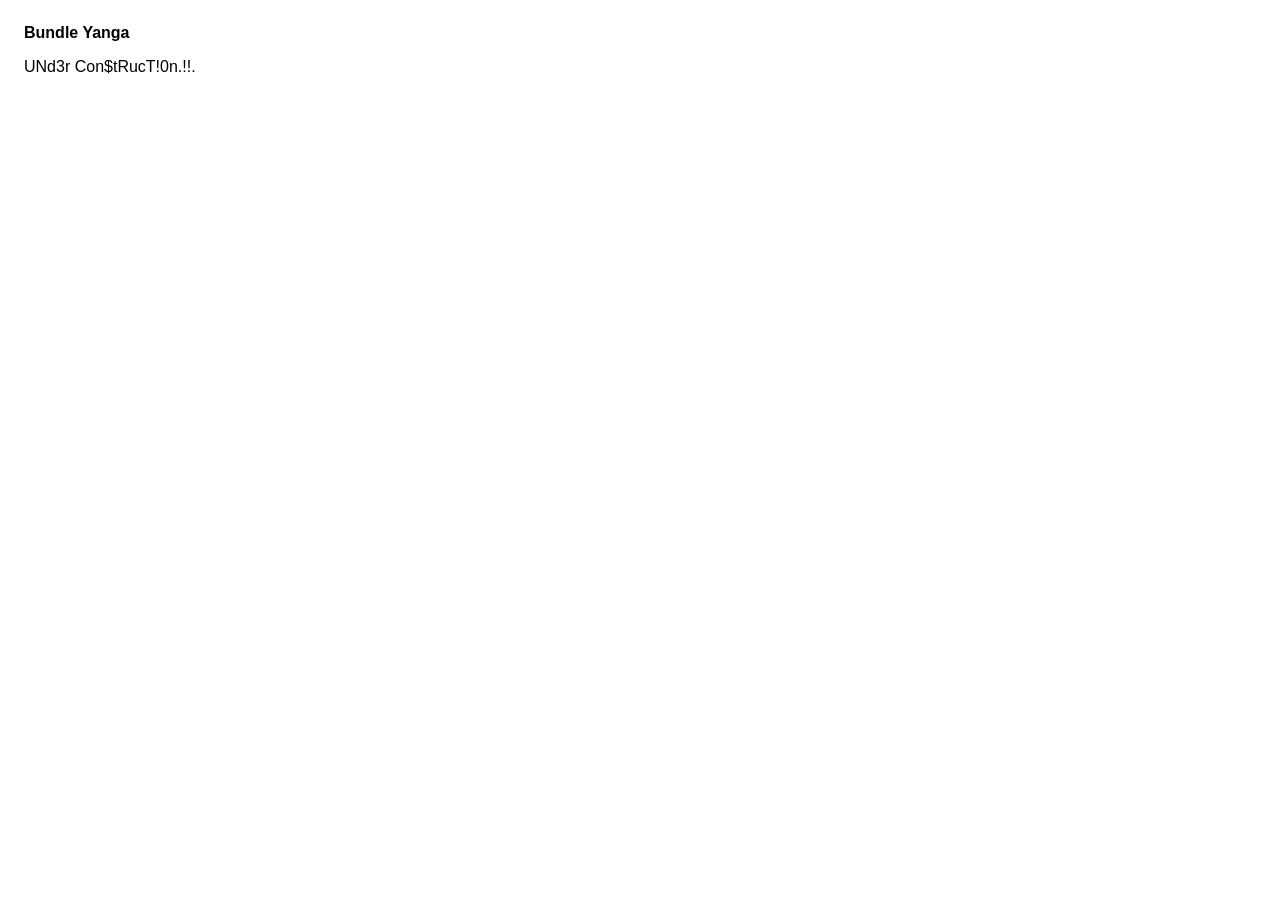
<file: apps/bundle-yanga/index.html>
<!DOCTYPE html>
<html>

<head>
    <meta charset='utf-8'>
    <meta name='viewport' content='width=device-width'>
    <title>Bundle Yanga</title>
    <style>
        body {
            font-family: 'Helvetica Neue', Helvetica, Arial, sans-serif;
            padding: 1em;
        }
    </style>
</head>

<body>
    <strong>Bundle Yanga</strong>
    <p>
        UNd3r Con$tRucT!0n.!!.
    </p>
</body>

</html>
</file>
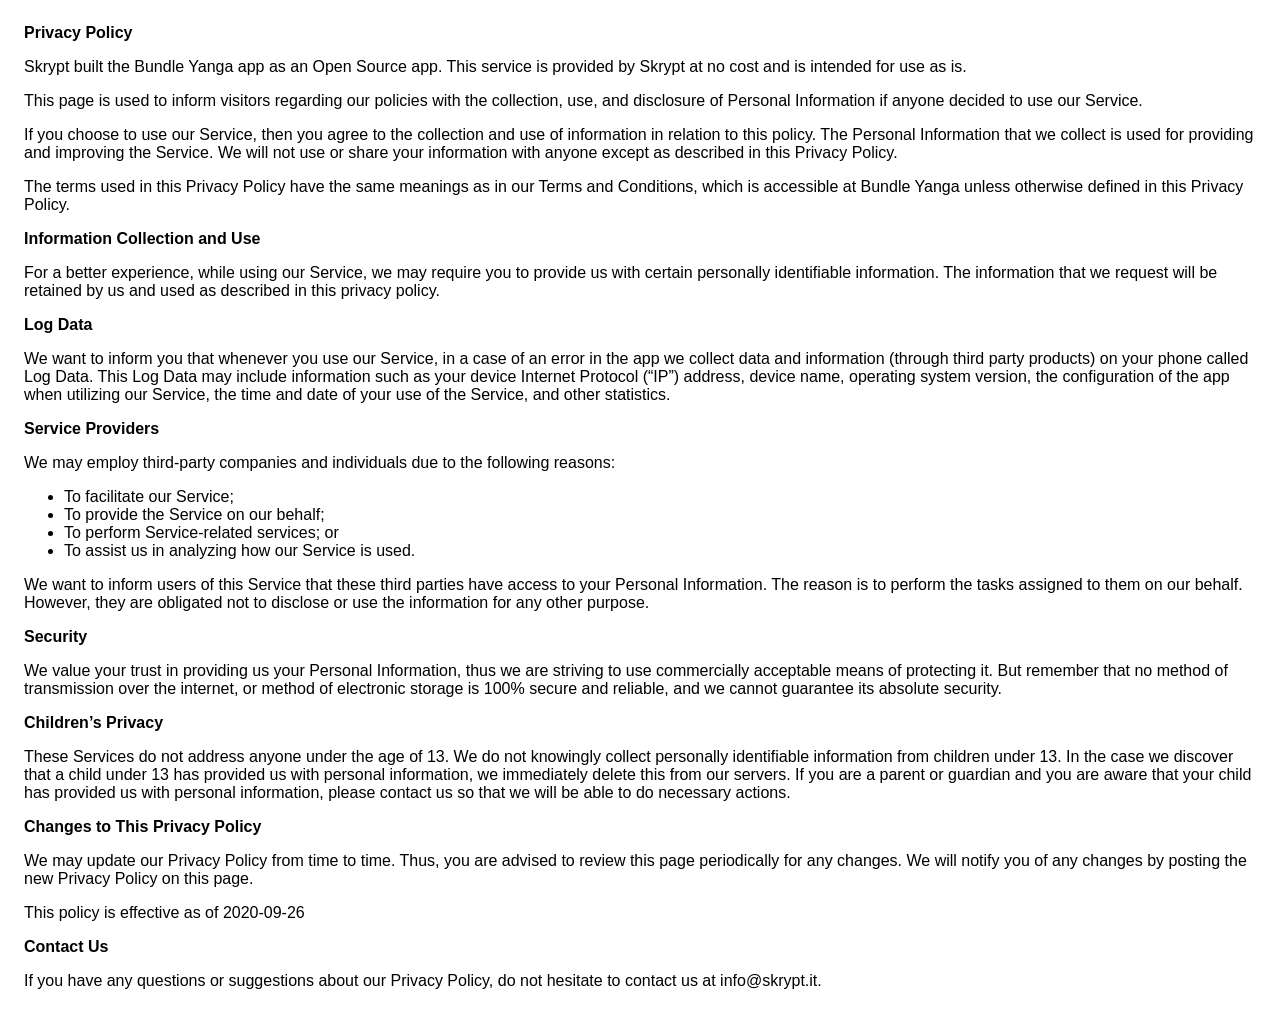
<file: apps/bundle-yanga/privacy-policy/index.html>
<!DOCTYPE html>
<html>

<head>
    <meta charset='utf-8'>
    <meta name='viewport' content='width=device-width'>
    <title>Privacy Policy</title>
    <style>
        body {
            font-family: 'Helvetica Neue', Helvetica, Arial, sans-serif;
            padding: 1em;
        }
    </style>
</head>

<body>
    <strong>Privacy Policy</strong>
    <p>
        Skrypt built the Bundle Yanga app as
        an Open Source app. This service is provided by
        Skrypt at no cost and is intended for use as
        is.
    </p>
    <p>
        This page is used to inform visitors regarding our
        policies with the collection, use, and disclosure of Personal
        Information if anyone decided to use our Service.
    </p>
    <p>
        If you choose to use our Service, then you agree to
        the collection and use of information in relation to this
        policy. The Personal Information that we collect is
        used for providing and improving the Service. We will not use or share your information with
        anyone except as described in this Privacy Policy.
    </p>
    <p>
        The terms used in this Privacy Policy have the same meanings
        as in our Terms and Conditions, which is accessible at
        Bundle Yanga unless otherwise defined in this Privacy Policy.
    </p>
    <p><strong>Information Collection and Use</strong></p>
    <p>
        For a better experience, while using our Service, we
        may require you to provide us with certain personally
        identifiable information. The information that
        we request will be retained by us and used as described in this privacy policy.
    </p>
    <!---->
    <p><strong>Log Data</strong></p>
    <p>
        We want to inform you that whenever you
        use our Service, in a case of an error in the app
        we collect data and information (through third party
        products) on your phone called Log Data. This Log Data may
        include information such as your device Internet Protocol
        (“IP”) address, device name, operating system version, the
        configuration of the app when utilizing our Service,
        the time and date of your use of the Service, and other
        statistics.
    </p>
    <p><strong>Service Providers</strong></p>
    <p>
        We may employ third-party companies and
        individuals due to the following reasons:
    </p>
    <ul>
        <li>To facilitate our Service;</li>
        <li>To provide the Service on our behalf;</li>
        <li>To perform Service-related services; or</li>
        <li>To assist us in analyzing how our Service is used.</li>
    </ul>
    <p>
        We want to inform users of this Service
        that these third parties have access to your Personal
        Information. The reason is to perform the tasks assigned to
        them on our behalf. However, they are obligated not to
        disclose or use the information for any other purpose.
    </p>
    <p><strong>Security</strong></p>
    <p>
        We value your trust in providing us your
        Personal Information, thus we are striving to use commercially
        acceptable means of protecting it. But remember that no method
        of transmission over the internet, or method of electronic
        storage is 100% secure and reliable, and we cannot
        guarantee its absolute security.
    </p>
    <p><strong>Children’s Privacy</strong></p>
    <p>
        These Services do not address anyone under the age of 13.
        We do not knowingly collect personally
        identifiable information from children under 13. In the case
        we discover that a child under 13 has provided
        us with personal information, we immediately
        delete this from our servers. If you are a parent or guardian
        and you are aware that your child has provided us with
        personal information, please contact us so that
        we will be able to do necessary actions.
    </p>
    <p><strong>Changes to This Privacy Policy</strong></p>
    <p>
        We may update our Privacy Policy from
        time to time. Thus, you are advised to review this page
        periodically for any changes. We will
        notify you of any changes by posting the new Privacy Policy on
        this page.
    </p>
    <p>This policy is effective as of 2020-09-26</p>
    <p><strong>Contact Us</strong></p>
    <p>
        If you have any questions or suggestions about our
        Privacy Policy, do not hesitate to contact us at info@skrypt.it.
    </p>
</body>

</html>
</file>
